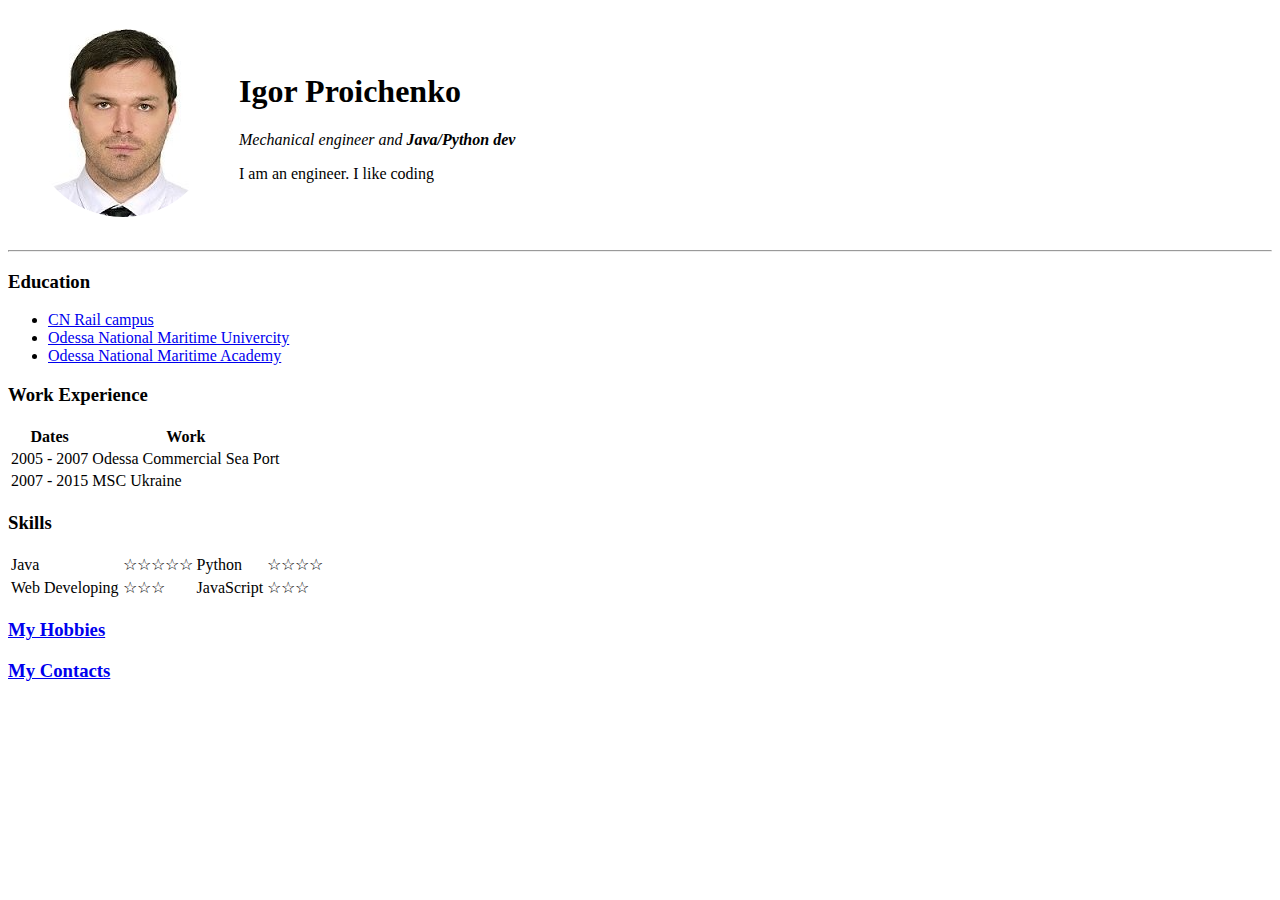
<file: index.html>
<!DOCTYPE html>
<html lang="en" dir="ltr">
  <head>
    <meta charset="utf-8">
    <title>ꂑ Igor`s personal site</title>
  </head>
  <body>
    <table cellspacing="20">
      <tr>
        <td><img src="images/igor.png" alt="Igor profile picture"></td>
        <td>
          <h1>Igor Proichenko</h1>
          <p><em>Mechanical engineer and <strong>Java/Python dev</strong></em></p>
          <p>I am an engineer. I like coding</p>
        </td>
      </tr>
    </table>
    <hr>
    <h3>Education</h3>
    <ul>
      <li><a href="https://www.cn.ca/en/customer-centre/safety-guidelines-and-regulations/cn-campus-customer-training/">CN Rail campus</a></li>
      <li><a href="https://onmu.odessa.ua/en">Odessa National Maritime Univercity</a></li>
      <li><a href="http://www.onma.edu.ua/?lang=en">Odessa National Maritime Academy</a></li>
    </ul>
    <h3>Work Experience</h3>
    <table>
      <thead>
        <tr>
          <th>Dates</th>
          <th>Work</th>
        </tr>
      </thead>
      <tbody>
        <tr>
          <td>2005 - 2007</td>
          <td>Odessa Commercial Sea Port</td>
        </tr>
        <tr>
          <td>2007 - 2015</td>
          <td>MSC Ukraine</td>
        </tr>
      </tbody>
    </table>
    <h3>Skills</h3>
    <table>
      <tr>
        <td>Java</td>
        <td>☆☆☆☆☆</td>
        <td>Python</td>
        <td>☆☆☆☆</td>
      </tr>
      <tr>
        <td>Web Developing</td>
        <td>☆☆☆</td>
        <td>JavaScript</td>
        <td>☆☆☆</td>
      </tr>
    </table>


    <h3><a href="hobbies.html">My Hobbies</a></h3>
    <h3><a href="contacts.html">My Contacts</a></h3>

  </body>
</html>
</file>
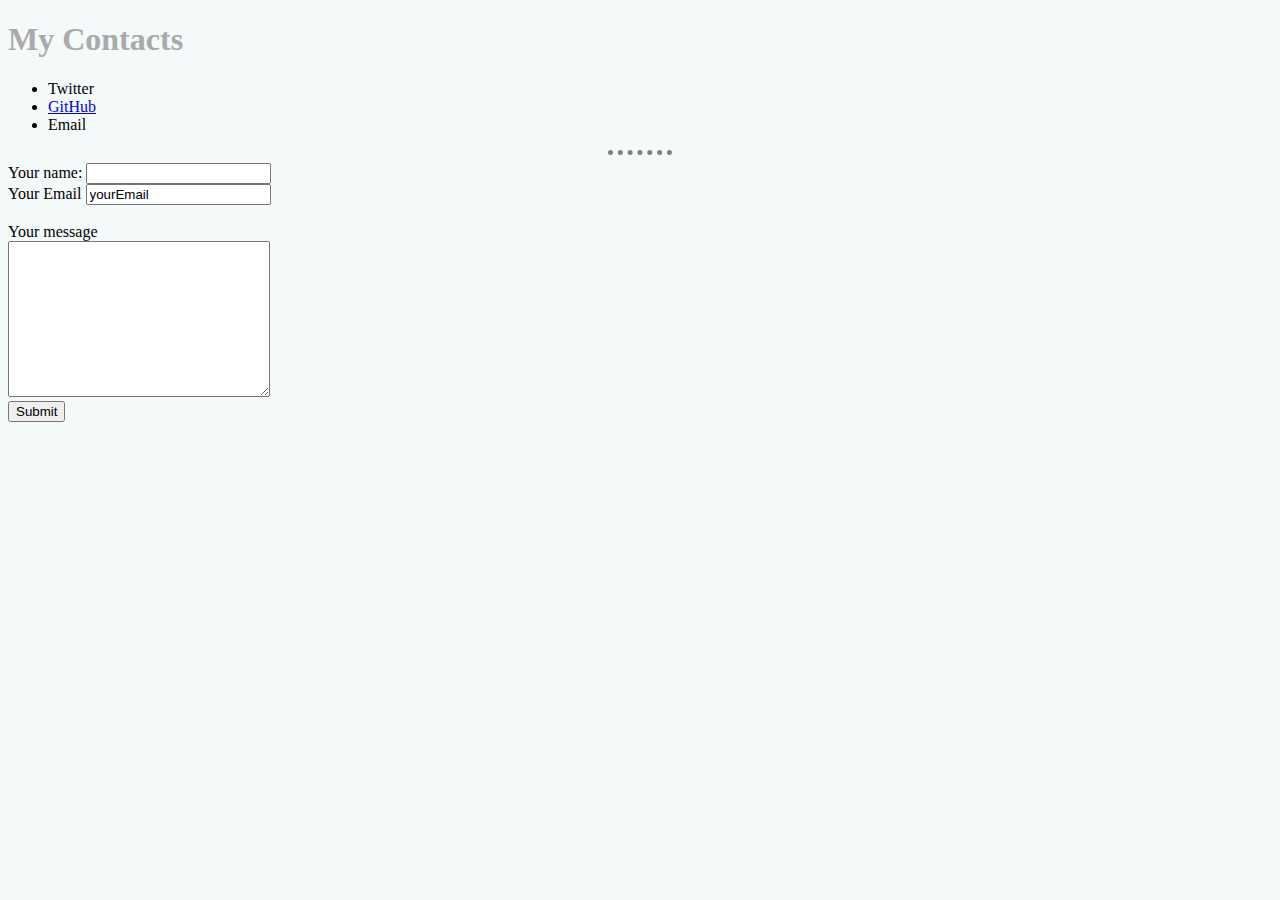
<file: contacts.html>
<!DOCTYPE html>
<html lang="en" dir="ltr">
  <head>
    <meta charset="utf-8">
    <title>Contact me</title>
    <link rel="stylesheet" href="css/styles.css">
  </head>
  <body>
    <h1>My Contacts</h1>
    <ul>
      <li>Twitter</li>
      <li><a href="https://github.com/MancunianRed">GitHub</a></li>
      <li>Email</li>
    </ul>
    <hr>

    <form class="" action="mailto:sdfs@sdf.com" method="post" enctype="text/plain">
      <label for="">Your name:</label>
      <input type="text" name="yourName" value=""><br>
      <label for="">Your Email</label>
      <input type="email" name="" value="yourEmail"><br>
      <br>
      <label for="">Your message</label><br>
      <textarea name="yourMessage" rows="10" cols="30"></textarea><br>
      <input type="submit" name="">
    </form>
  </body>
</html>
</file>
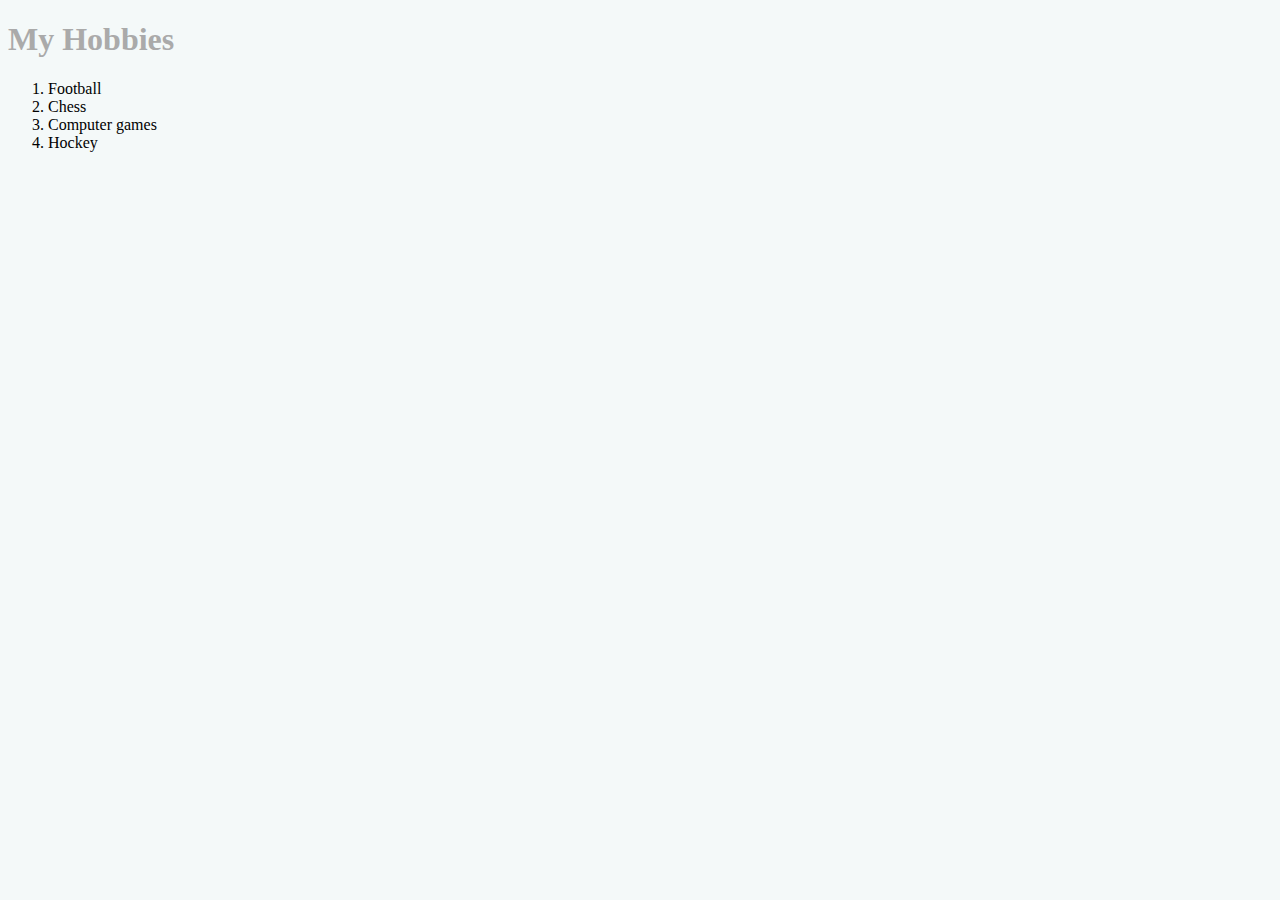
<file: hobbies.html>
<!DOCTYPE html>
<html lang="en" dir="ltr">
  <head>
    <meta charset="utf-8">
    <title>My Hobbies</title>
    <link rel="stylesheet" href="css/styles.css">
  </head>
  <body>
    <h1>My Hobbies</h1>
    <ol>
      <li>Football</li>
      <li>Chess</li>
      <li>Computer games</li>
      <li>Hockey</li>
    </ol>
  </body>
</html>
</file>
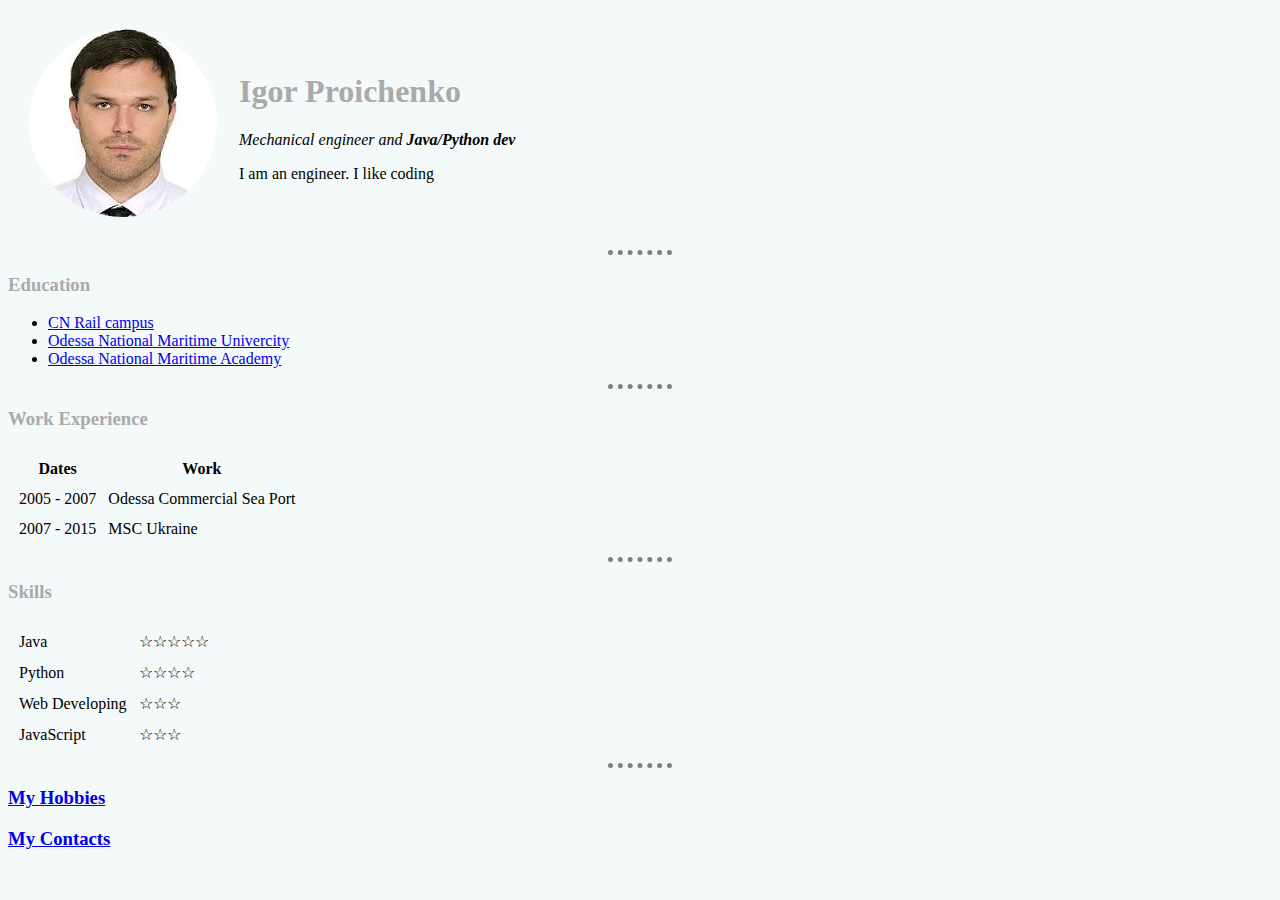
<file: test.html>
<!DOCTYPE html>
<html lang="en" dir="ltr">
  <head>
    <meta charset="utf-8">
    <title>ꂑ Igor`s personal site</title>
    <link rel="stylesheet" href="css/styles.css">
  </head>
  <body>
    <table cellspacing="20">
      <tr>
        <td><img src="images/igor.png" alt="Igor profile picture"></td>
        <td>
          <h1>Igor Proichenko</h1>
          <p><em>Mechanical engineer and <strong>Java/Python dev</strong></em></p>
          <p>I am an engineer. I like coding</p>
        </td>
      </tr>
    </table>
    <hr>
    <h3>Education</h3>
    <ul>
      <li><a href="https://www.cn.ca/en/customer-centre/safety-guidelines-and-regulations/cn-campus-customer-training/">CN Rail campus</a></li>
      <li><a href="https://onmu.odessa.ua/en">Odessa National Maritime Univercity</a></li>
      <li><a href="http://www.onma.edu.ua/?lang=en">Odessa National Maritime Academy</a></li>
    </ul>
    <hr>
    <h3>Work Experience</h3>
    <table cellspacing="10">
      <thead>
        <tr>
          <th>Dates</th>
          <th>Work</th>
        </tr>
      </thead>
      <tbody>
        <tr>
          <td>2005 - 2007</td>
          <td>Odessa Commercial Sea Port</td>
        </tr>
        <tr>
          <td>2007 - 2015</td>
          <td>MSC Ukraine</td>
        </tr>
      </tbody>
    </table>
    <hr>
    <h3>Skills</h3>
    <table cellspacing="10">
      <tr>
        <td>Java</td>
        <td>☆☆☆☆☆</td>
      </tr>
      <tr>
        <td>Python</td>
        <td>☆☆☆☆</td>
      </tr>
      <tr>
        <td>Web Developing</td>
        <td>☆☆☆</td>
      <tr>
        <td>JavaScript</td>
        <td>☆☆☆</td>
      </tr>
    </table>
    <hr>
    <h3><a href="hobbies.html">My Hobbies</a></h3>
    <h3><a href="contacts.html">My Contacts</a></h3>

  </body>
</html>
</file>
<file: css/styles.css>
body{
  background-color: #F4F9F9;
}
hr{
  border-style: dotted none none;
  border-color: grey;
  border-width: 5px;
  width: 5%;
}
h1{
  color: #AAAAAA;
}
h3{
  color: #AAAAAA;
}
</file>
